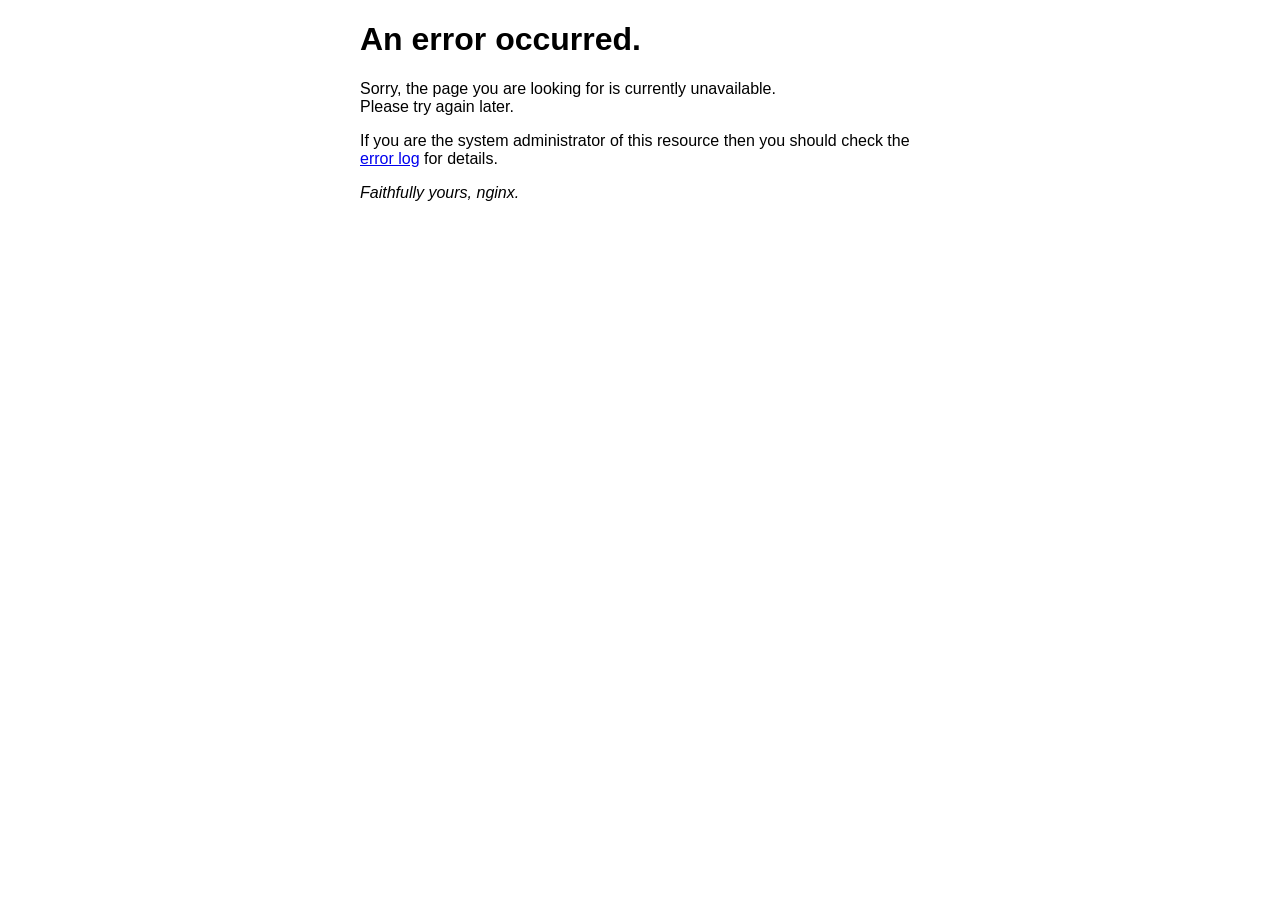
<file: nginx-rtmp/html/50x.html>
<!DOCTYPE html>
<html>
<head>
<title>Error</title>
<style>
    body {
        width: 35em;
        margin: 0 auto;
        font-family: Tahoma, Verdana, Arial, sans-serif;
    }
</style>
</head>
<body>
<h1>An error occurred.</h1>
<p>Sorry, the page you are looking for is currently unavailable.<br/>
Please try again later.</p>
<p>If you are the system administrator of this resource then you should check
the <a href="http://nginx.org/r/error_log">error log</a> for details.</p>
<p><em>Faithfully yours, nginx.</em></p>
</body>
</html>
</file>
